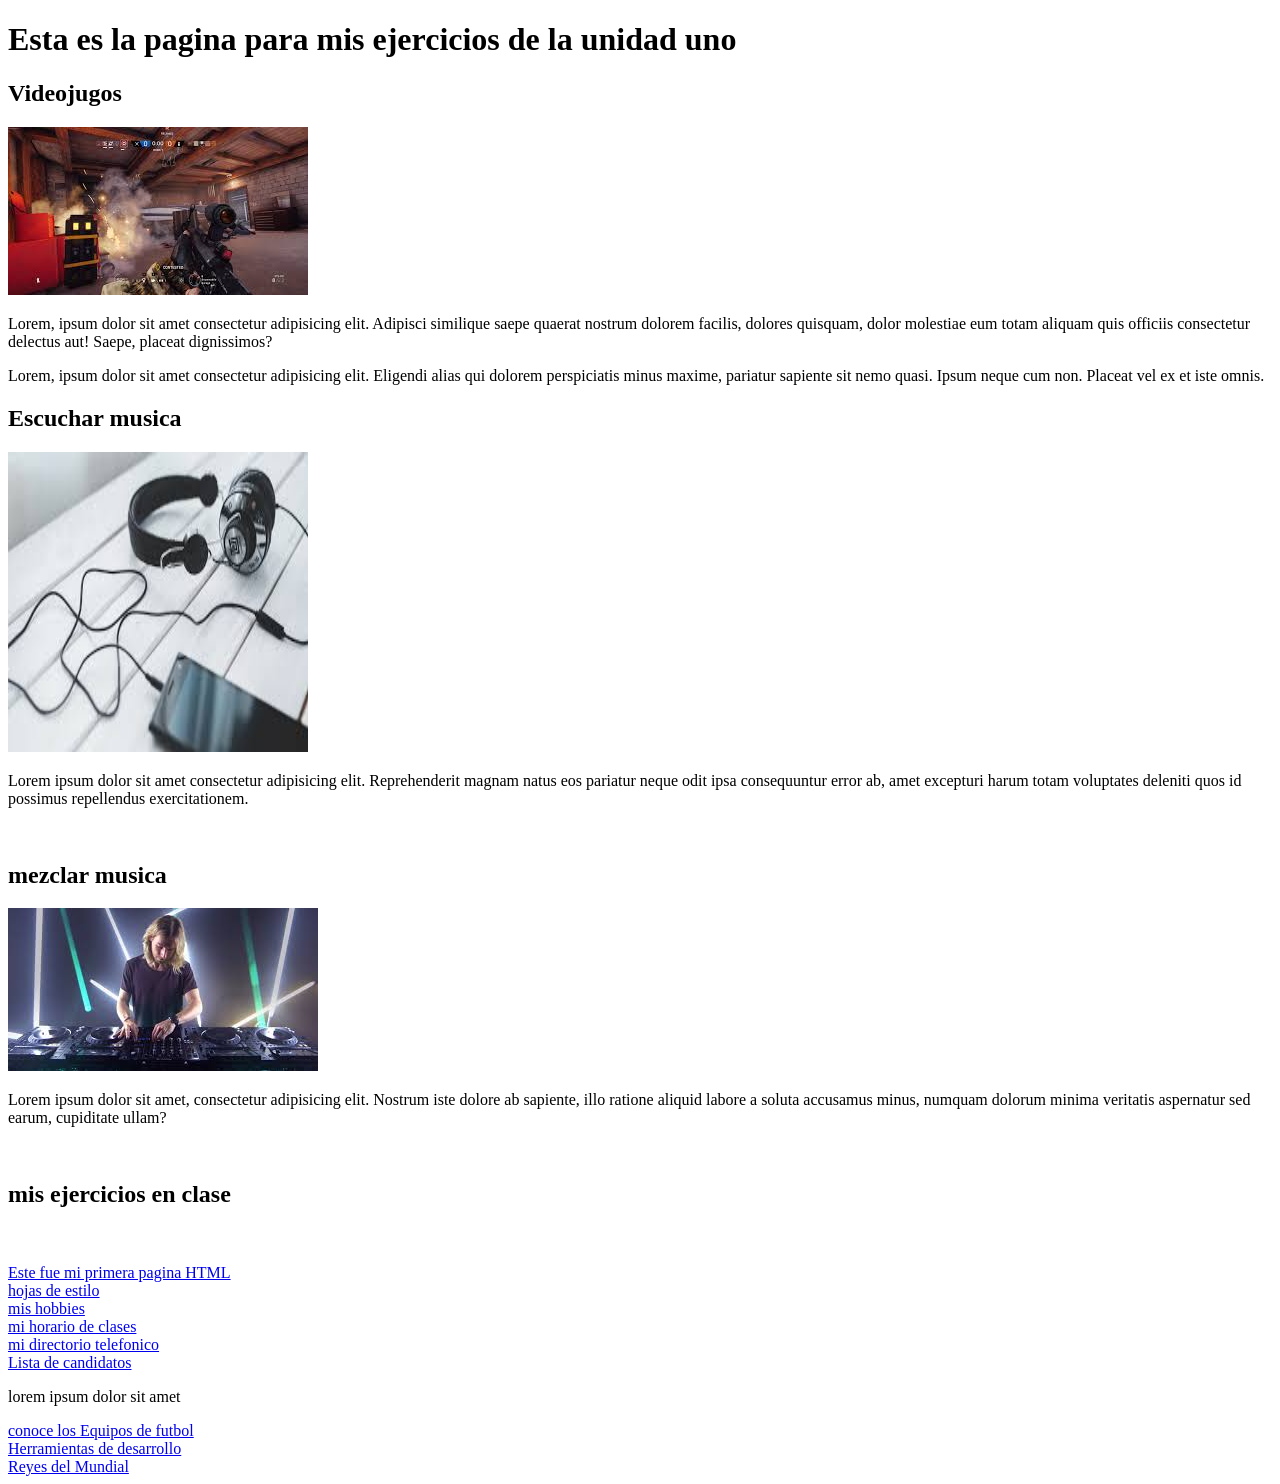
<file: index.html>
<!DOCTYPE html>
<html>

	<head>
	 <title> Pagina principal </title>
	</head>

	<body>

	 <h1>Esta es la pagina para mis ejercicios de la unidad uno
	 </h1>
	
	
	 <h2> Videojugos </h2>
	 <a href="https://www.ubisoft.com/es-mx/game/rainbow-six/siege/marketplace" target="_blank">
		 <img src="../Imagenes/descarga2.jpg">
	 </a> 
	 <br>
	 <p>
		Lorem, ipsum dolor sit amet consectetur adipisicing elit. Adipisci similique saepe quaerat nostrum dolorem facilis, dolores quisquam, dolor molestiae eum totam aliquam quis officiis consectetur delectus aut! Saepe, placeat dignissimos?
	 </p>
	 <p>
		Lorem, ipsum dolor sit amet consectetur adipisicing elit. Eligendi alias qui dolorem perspiciatis minus maxime, pariatur sapiente sit nemo quasi. Ipsum neque cum non. Placeat vel ex et iste omnis.
	 </p>


	 <h2> Escuchar musica </h2>
	 <a href="https://open.spotify.com/intl-es" target="_blank">
		 <img src="../Imagenes/descarga3.jpg" width="300px" height="300px">
	 </a>
	 <p>
		Lorem ipsum dolor sit amet consectetur adipisicing elit. Reprehenderit magnam natus eos pariatur neque odit ipsa consequuntur error ab, amet excepturi harum totam voluptates deleniti quos id possimus repellendus exercitationem.
	 </p>
	 <br>

	 <h2> mezclar musica </h2>
	 <a href="https://rekordbox.com/es/" target="_blank">
		<img src="../Imagenes/descarga1.jpg">
	 </a>
	 <p>
		Lorem ipsum dolor sit amet, consectetur adipisicing elit. Nostrum iste dolore ab sapiente, illo ratione aliquid labore a soluta accusamus minus, numquam dolorum minima veritatis aspernatur sed earum, cupiditate ullam?
	 </p>
	 <br>
	 <h2> mis ejercicios en clase </h2>
	 <br>
	 <br>

	 <a href="ejemplo.html">Este fue mi primera pagina HTML </a>
	 <br>
	 <a href="tipos de hojasestilo.html">hojas de estilo
	 <br>

	 <a href="hobbies.html"> mis hobbies </a>
	 <br>
	 <a href="Tablas/Horario-Clases.html"> mi horario de clases </a>
	 <br>
	 <a href="Tablas/Directorio-Telefonico.html"> mi directorio telefonico </a>

	 <br>
	 <a href="Tablas/Candidatos.html">Lista de candidatos</a>

	 <br>
	 <p>lorem ipsum dolor sit amet</p>

	 <a href="equipos de futbol.html"> conoce los Equipos de futbol</a>
	 <br>
	 <a href="Herramienta-de-desarollo.html"> Herramientas de desarrollo </a>
	 <br>
	 <a href="Tablas/reyes_del_mundial.html"> Reyes del Mundial </a>


	</body>
</html>
</file>
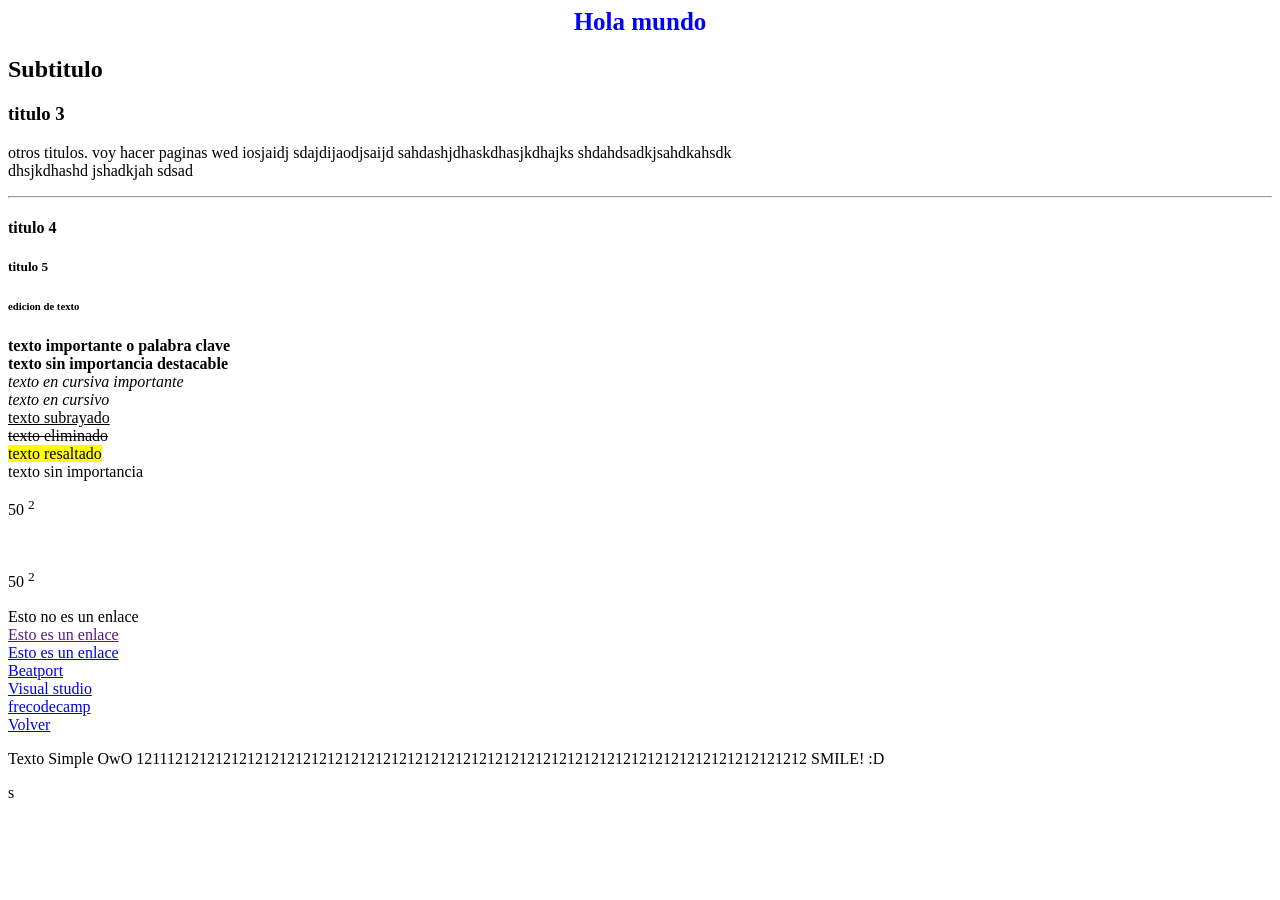
<file: ejemplo.html>
<html>
	<head> 
		<title> Mi primera pagina wed </title>
	
		<style type="text/css">
		  h1{
		    text-align: center;
		    font-size: 25px;
		    color: blue;
		    }
		</style>
	</head>
	<body>
		<h1>
			Hola mundo
		</h1>
		<h2> Subtitulo </h2>
		<h3> titulo 3 </h3>
		
		<p>
		otros titulos. voy hacer paginas wed iosjaidj sdajdijaodjsaijd sahdashjdhaskdhasjkdhajks shdahdsadkjsahdkahsdk
<br>
dhsjkdhashd jshadkjah sdsad
<hr>

		</p>

		<h4> titulo 4 </h4>
		<h5> titulo 5 </h5>
		<h6> edicion de texto </h6>
<p>
	<strong> texto importante o palabra clave </strong>
<br>
	<b> texto sin importancia destacable </b>
<br>
	<em> texto en cursiva importante </em>
<br>
	<i> texto en cursivo </i>
<br>
	<u> texto subrayado </u>
<br>
	<s> texto eliminado </s>
<br>
	<mark> texto resaltado </mark>
<br>
	<span> texto sin importancia </span>
<br>
	<p>50 <sup>2</sup></p>
<br>
	<p>50 <sup>2</sup></p>
</p>
	<!--Enlaces en HTML -->
	 <a>Esto no es un enlace </a>
<br>
	 <a href=""> Esto es un enlace </a>
<br>
	 <a href="<a href="https://es.wikipedia.org/"target="_blank"> Esto es un enlace </a>
<br>
	 <a href="<a href="https://www.beatport.com/"target="_parent"> Beatport </a>
<br>
	 <a href="<a href="https://code.visualstudio.com/"_self"> Visual studio  </a>
<br>
	 <a href="<a href="https://www.freecodecamp.org/"target="_top"> frecodecamp </a>
<br>
	<a href="index.html">Volver</a>
	 
		<p>
			Texto Simple OwO 121112121212121212121212121212121212121212121212121212121212121212121212121212121212  SMILE! :D
		</p>
	</body>
</html>
s
</file>
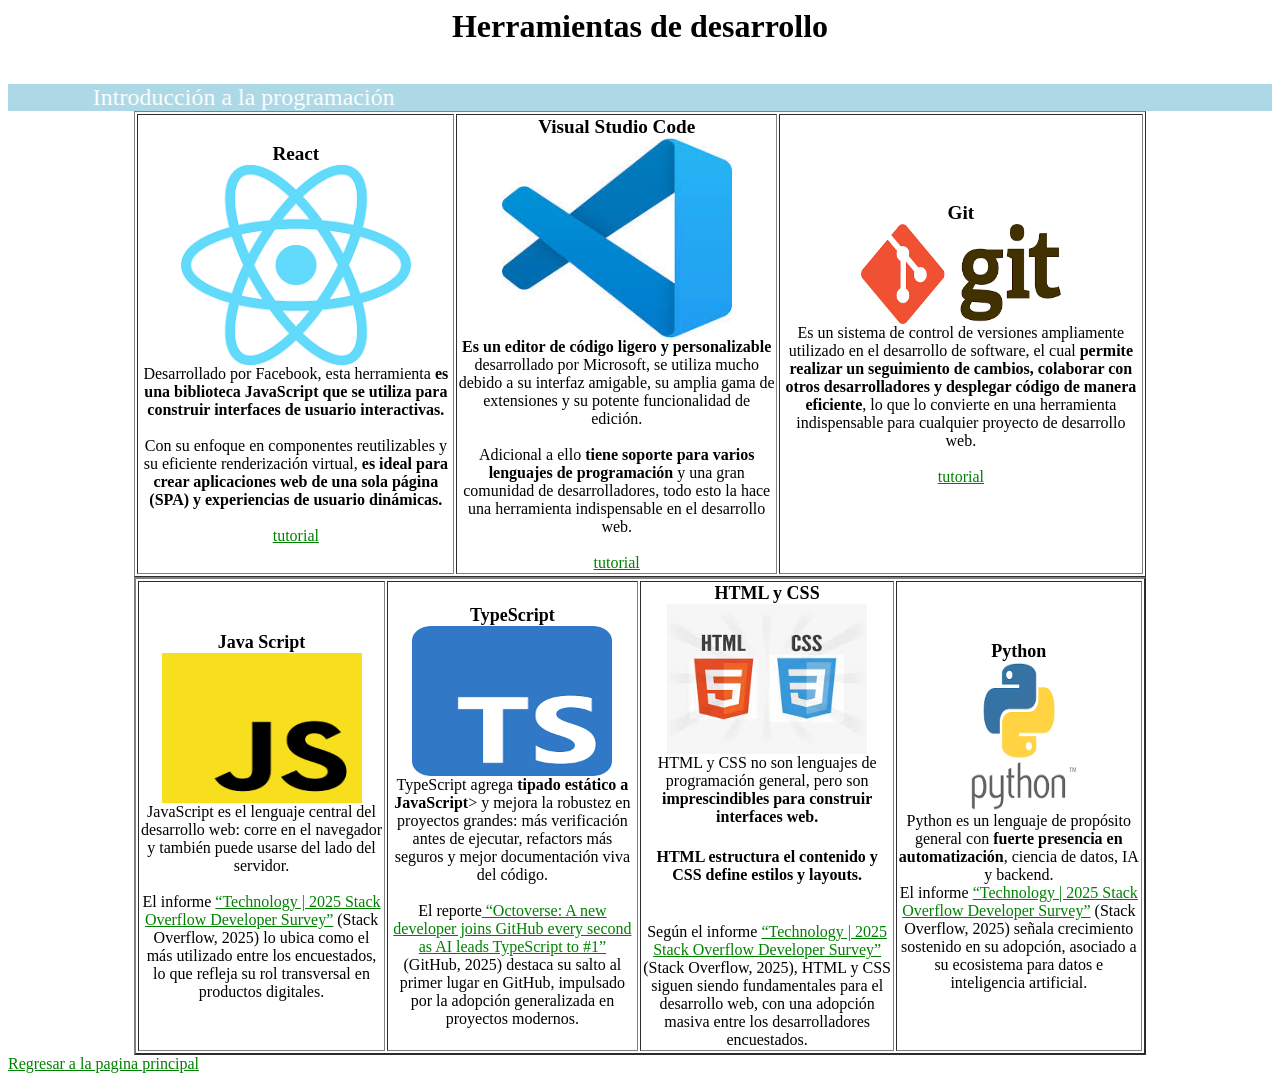
<file: Herramienta-de-desarollo.html>
<html>
    <head>
        <title>Herramientas de desarrollo</title>
    </head>
    <body link="green" vlink="red" alink="blue">
        <h1 align="center">Herramientas de desarrollo</h1>
        <br>
        <marquee direction="right" bgcolor="lightblue" behavior="alternate"><font color="white" size="5">Introducción a la programación</font></marquee>
        <br>

        <table width="80%" align="center" border="1">
            <tr align="center">
                <td>
                   <big><b>React</b></big>
                    <br>
                    <img src="imagenes/React.png" width="230" height="200">
                    <br>
                    <font face="Tahoma">Desarrollado por Facebook, esta herramienta <b> es una biblioteca JavaScript que se utiliza para construir interfaces de usuario interactivas.</b>
                        <br>
                        <br>
                        Con su enfoque en componentes reutilizables y su eficiente renderización virtual,<b> es ideal para crear aplicaciones web de una sola página (SPA) y experiencias de usuario dinámicas.</b>
                     </font>
                     <br>
                     <br>
                    <a href="https://es.legacy.reactjs.org/tutorial/tutorial.html">tutorial</a>
                </td>
                <td>
                    <big><b>Visual Studio Code</b></big>
                    <br>
                    <img src="imagenes/Vscode.jpg" width="230" height="200">
                    <br>
                    <font face="Tahoma"><b>Es un editor de código ligero y personalizable</b> desarrollado por Microsoft, se utiliza mucho debido a su interfaz amigable, su amplia gama de extensiones y su potente funcionalidad de edición.
                        <br>
                        <br>
                        Adicional a ello<b> tiene soporte para varios lenguajes de programación</b> y una gran comunidad de desarrolladores, todo esto la hace una herramienta indispensable en el desarrollo web.
                    </font>
                    <br>
                    <br>
                    <a href="https://code.visualstudio.com/">tutorial</a>
                  </td>
                <td>
                    <big><b>Git</b></big>
                    <br>
                    <img src="imagenes/git.png" width="200" height="100">
                    <br>
                    <font face="Tahoma">Es un sistema de control de versiones ampliamente utilizado en el desarrollo de software, el cual<b> permite realizar un seguimiento de cambios, colaborar con otros desarrolladores y desplegar código de manera eficiente</b>, lo que lo convierte en una herramienta indispensable para cualquier proyecto de desarrollo web.

                    </font>
                    <br>
                    <br>
                    <a href="https://git-scm.com/doc">tutorial</a>
                </td>

            </tr>
         </table>
         <table width="80%" align="center" border="2">
            <tr align="center">
                <td>
                    <b>
                        <font size="4" face="script">Java Script</font>
                    </b>
                    <br>
                    <img src="imagenes/Javascript.png" width="200" height="150">
                    <br>
                    <font face="Tahoma">JavaScript es el lenguaje central del desarrollo web: corre en el navegador y también puede usarse del lado del servidor.
                    <br>
                    <br>
                    El informe <a href="https://survey.stackoverflow.co/2025/technology"> “Technology | 2025 Stack Overflow Developer Survey”</a> (Stack Overflow, 2025) lo ubica como el más utilizado entre los encuestados, lo que refleja su rol transversal en productos digitales. 

                    </font>
                </td>
                <td>
                    <b>
                        <font size="4" face="script">TypeScript</font>

                    </b>
                    <br>
                    <img src="imagenes/typescript.png" width="200" height="150">
                    <br>
                    <font face="Tahoma">TypeScript agrega <b>tipado estático a JavaScript</b>> y mejora la robustez en proyectos grandes: más verificación antes de ejecutar, refactors más seguros y mejor documentación viva del código.
                    <br>
                    <br>
                    El reporte<a href="https://github.blog/news-insights/octoverse/octoverse-a-new-developer-joins-github-every-second-as-ai-leads-typescript-to-1/"> “Octoverse: A new developer joins GitHub every second as AI leads TypeScript to #1”</a> (GitHub, 2025) destaca su salto al primer lugar en GitHub, impulsado por la adopción generalizada en proyectos modernos. 
                    </font>
                </td>
                <td>
                    <b>
                        <font size="4" face="script">HTML y CSS</font>
                    </b>
                    <br>
                    <img src="imagenes/53.jpg" width="200" height="150">
                    <br>
                    <font face="Tahoma">HTML y CSS no son lenguajes de programación general, pero son <b>imprescindibles para construir interfaces web.</b> 
                        <br>
                        <h4>HTML estructura el contenido y CSS define estilos y layouts.</h4>
                        <br>
                        Según el informe <a href="https://survey.stackoverflow.co/2025/technology"> “Technology | 2025 Stack Overflow Developer Survey”</a> (Stack Overflow, 2025), HTML y CSS siguen siendo fundamentales para el desarrollo web, con una adopción masiva entre los desarrolladores encuestados.

                    </font>
                </td>
                <td>
                    <b><font size="4" face="script">Python</font></b>
                    <br>
                    
                    <img src="imagenes/Python.png" width="200" height="150">
                    <br>
                    <font face="Tahoma">Python es un lenguaje de propósito general con<b> fuerte presencia en automatización</b>, ciencia de datos, IA y backend.
                    <br>
                    El informe <a href="https://survey.stackoverflow.co/2025/technology"> “Technology | 2025 Stack Overflow Developer Survey”</a> (Stack Overflow, 2025) señala crecimiento sostenido en su adopción, asociado a su ecosistema para datos e inteligencia artificial. 
                    </font>
                </td>

            </tr>
            
         </table>
         <a href="index.html">Regresar a la pagina principal</a>
            
    </body>
</html>
</file>
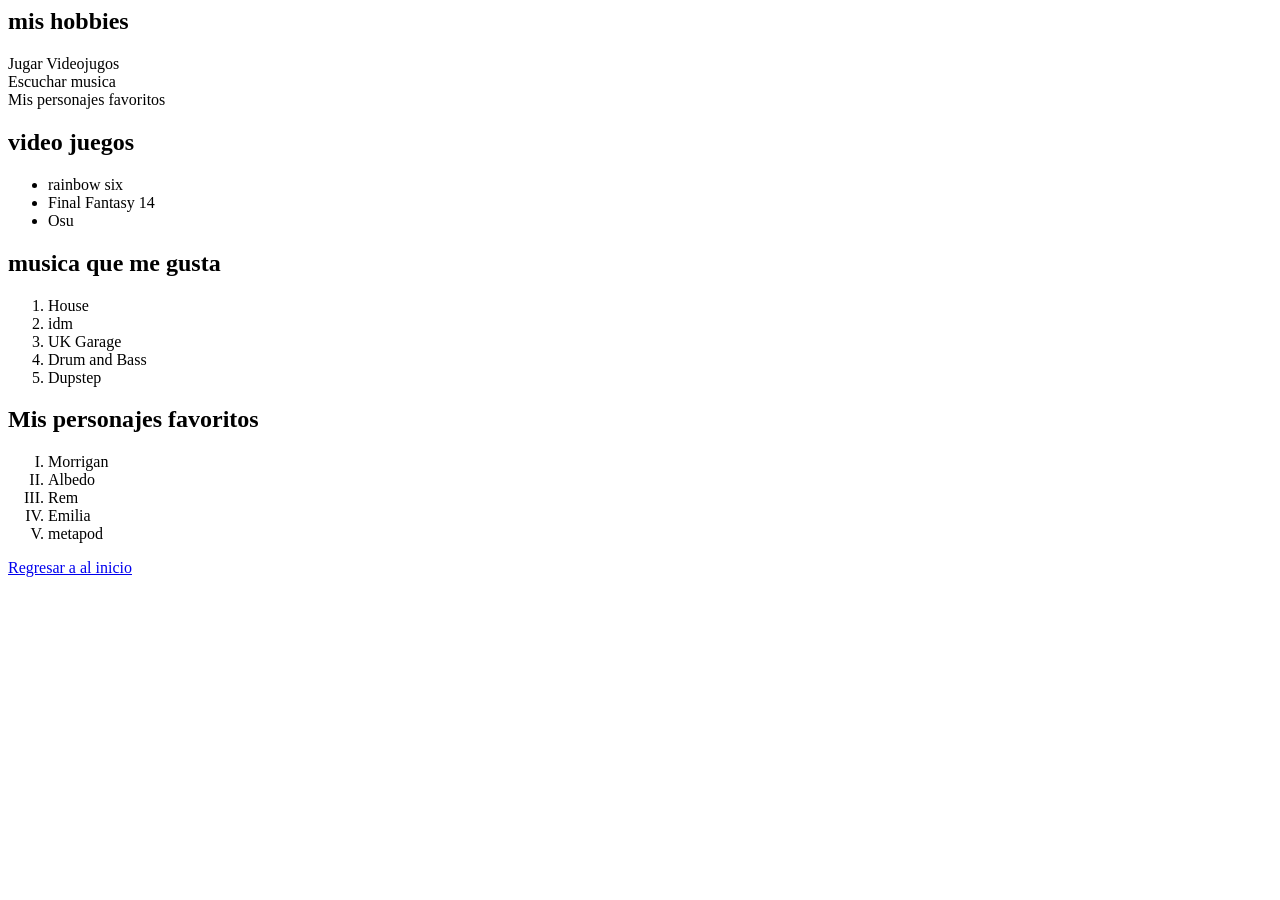
<file: hobbies.html>
<html>
<head>
	<title> Mis hobbies </title>
</head>
<body>
	<h2> mis hobbies </h2>
	<p>
	Jugar Videojugos<br>
	Escuchar musica<br>
	Mis personajes favoritos<br>
</p>




    <h2> video juegos </h2>
	<!--lista desordenada-->
	<ul>
		<li> rainbow six </li>
		<li> Final Fantasy 14 </li>
		<li> Osu </li>
	</ul>
	<h2>musica que me gusta </h2>
	<ol>
		<li> House </li>
		<li> idm </li>
		<li> UK Garage </li>
		<li> Drum and Bass </li>
		<li> Dupstep </li>
		</li>
	</ol>

	<h2>Mis personajes favoritos</h2>
	<!--"letras mayusculas"-->
	<!--"letras minusculas"-->
	<!--"romanos mayusculas"-->
	<!--"romanos minusculas"-->
	<ol type="I">
		<li>Morrigan </li>
		<li>Albedo</li>
		<li>Rem</li>
		<li>Emilia</li>
		<li>metapod</li>
	</ol>

	<a href="index.html">Regresar a al inicio</a>
</body>

</html>
</file>
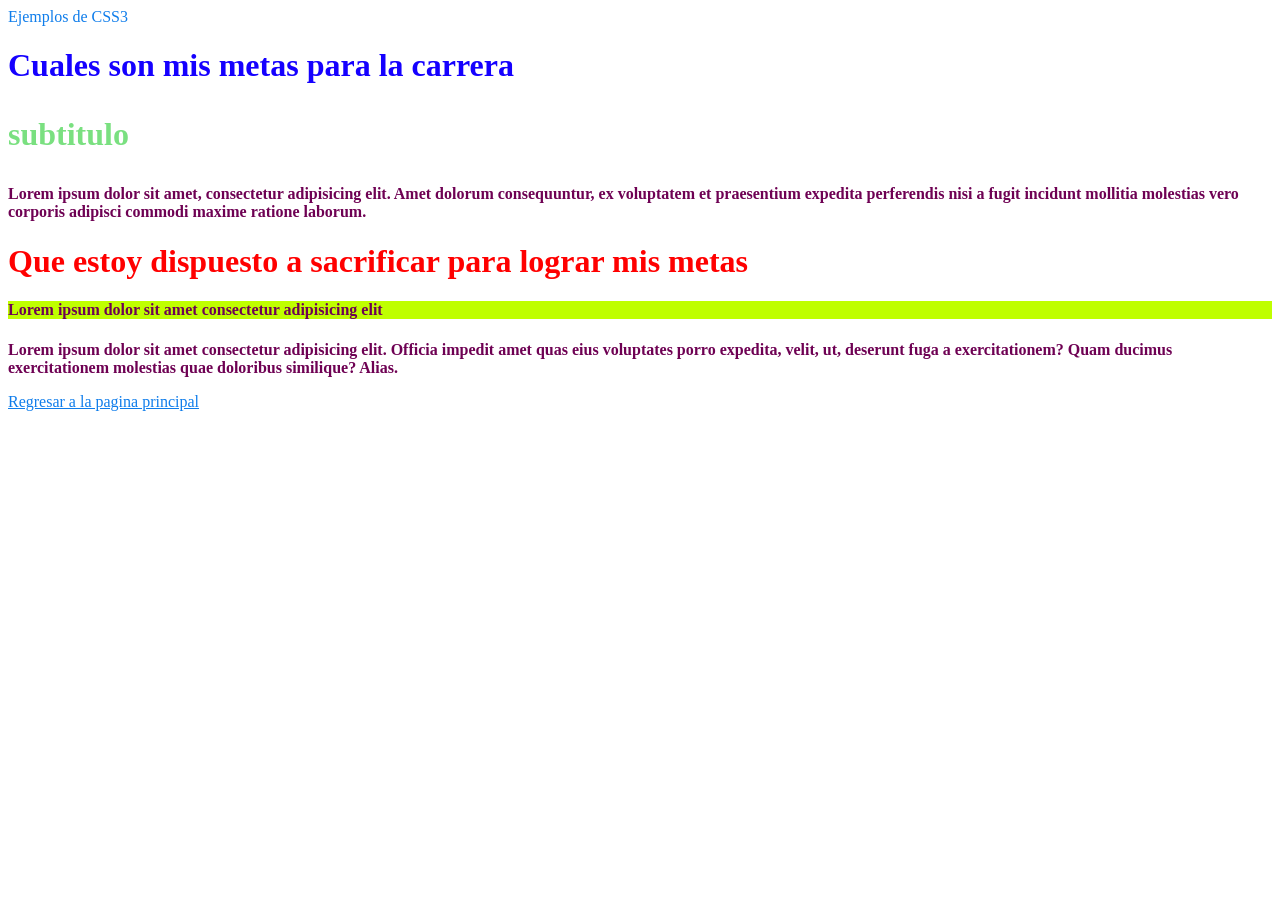
<file: tipos de hojasestilo.html>
<html5>
    <!DOCTYPE html>
    <head>
        <titke>Ejemplos de CSS3</titke>

        <!--Tipo de estilos en el documento-->
        <style>
            h3{
                color: blueviolet;
            }
            /*esto aplica para las ids*/
        #primerh3{
            color: rgb(122, 224, 128);
        }
            /*esto aplica para las clases*/
        .parrafo{
            background-color: rgb(191, 255, 0);
        }

        h1:hover{
            background-color: rgb(132, 223, 243);
            font-size: 100px;
        }

        *{
            color: rgb(15, 125, 235);
        }
            
        </style>
        <!--Tipo de estilos en un archivo externo-->
       <link rel="stylesheet" href="estilos.css">
        <link rel="stylesheet" href="estilos2.css">
        
    </head>
 
    <!--Tipo de estilos en Linea-->
    <body>
        <h1 style="color: rgb(21, 0, 255);">Cuales son mis metas para la carrera</h1>

        <h3 id="primerh3">subtitulo</h3>
        <p>Lorem ipsum dolor sit amet, consectetur adipisicing elit. Amet dolorum consequuntur, ex voluptatem et praesentium expedita perferendis nisi a fugit incidunt mollitia molestias vero corporis adipisci commodi maxime ratione laborum.</p>

        <h1>
          Que estoy dispuesto a sacrificar para lograr mis metas  
        </h1>
        <p class="parrafo">Lorem ipsum dolor sit amet consectetur adipisicing elit</p>
        
        <h1>
            <!--Pendiente-->
        </h1>
        <p>Lorem ipsum dolor sit amet consectetur adipisicing elit. Officia impedit amet quas eius voluptates porro expedita, velit, ut, deserunt fuga a exercitationem? Quam ducimus exercitationem molestias quae doloribus similique? Alias.</p>

        

        <a href="index.html">Regresar a la pagina principal</a>

        <div id="header">

        </div>
        <div id="content">

        </div>

    <div id="footer">

    </div>
    
    </body>
</html5>
</file>
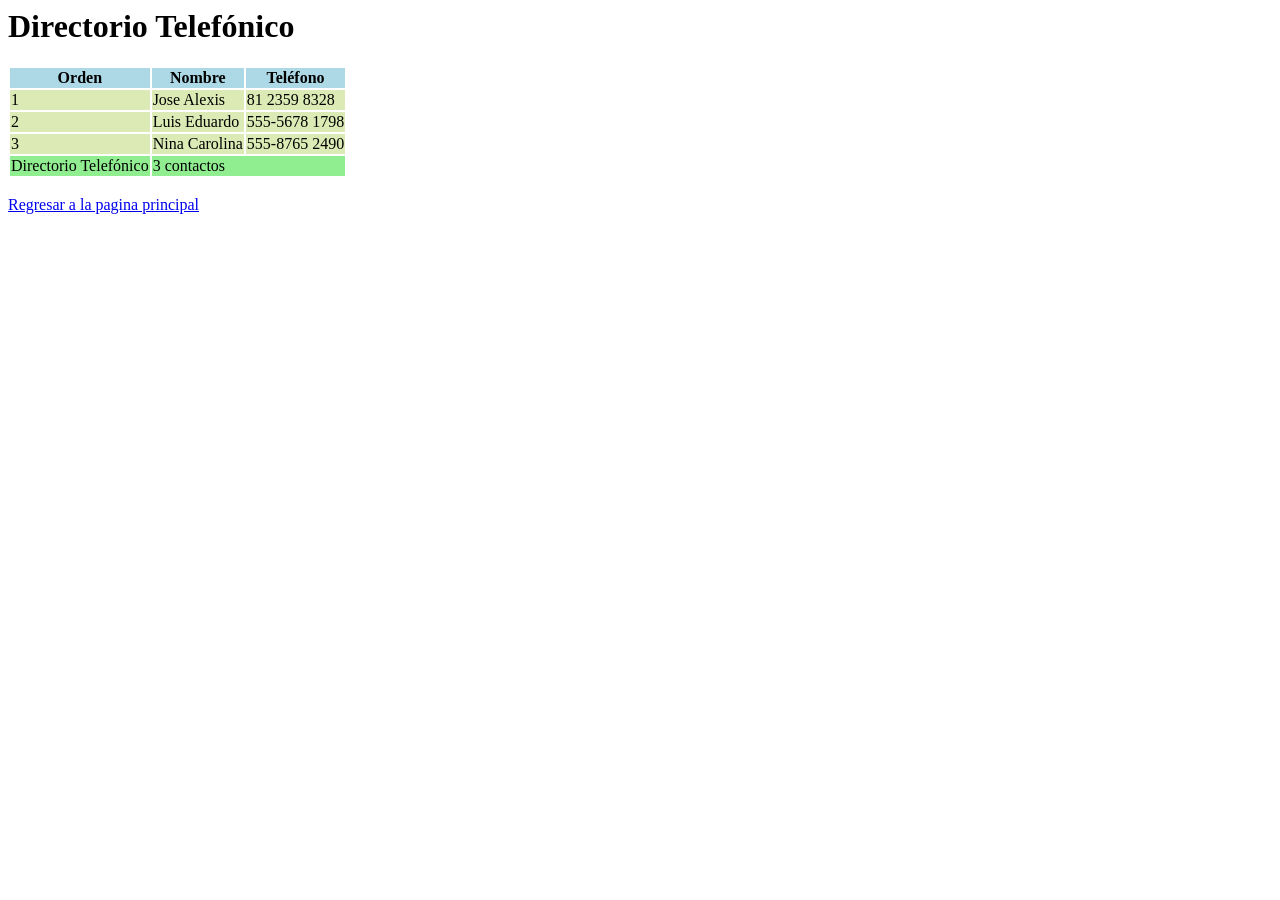
<file: Tablas/Directorio-Telefonico.html>
<html5>
<head>
    <title>Directorio Telefónico</title>
</head>
<body>
    <h1>Directorio Telefónico</h1>
    <table border="0">
        <thead style="background: lightblue;">
            <tr>
                <th>Orden</th>
                <th>Nombre</th>
                <th>Teléfono</th>
            </tr>
        </thead>
        <tbody style="background: rgb(220, 235, 181);">
            <tr>
                <td>1</td>
                <td>Jose Alexis</td>
                <td>81 2359 8328</td>
            </tr>
            <tr>
                <td>2</td>
                <td>Luis Eduardo</td>
                <td>555-5678 1798</td>
            </tr>
            <tr>
                <td>3</td>
                <td>Nina Carolina</td>
                <td>555-8765 2490 </td>
            </tr>
        </tbody>
        <tfoot style="background: lightgreen;">
            <tr>
                <td>
                    Directorio Telefónico
                </td>
                <td colspan="2">
                    3 contactos
                </td>
            </tr>
        </tfoot>
        </thead>
    </table>
    <br>
    <a href="../index.html">Regresar a la pagina principal</a>
</body>
</html5>
</file>
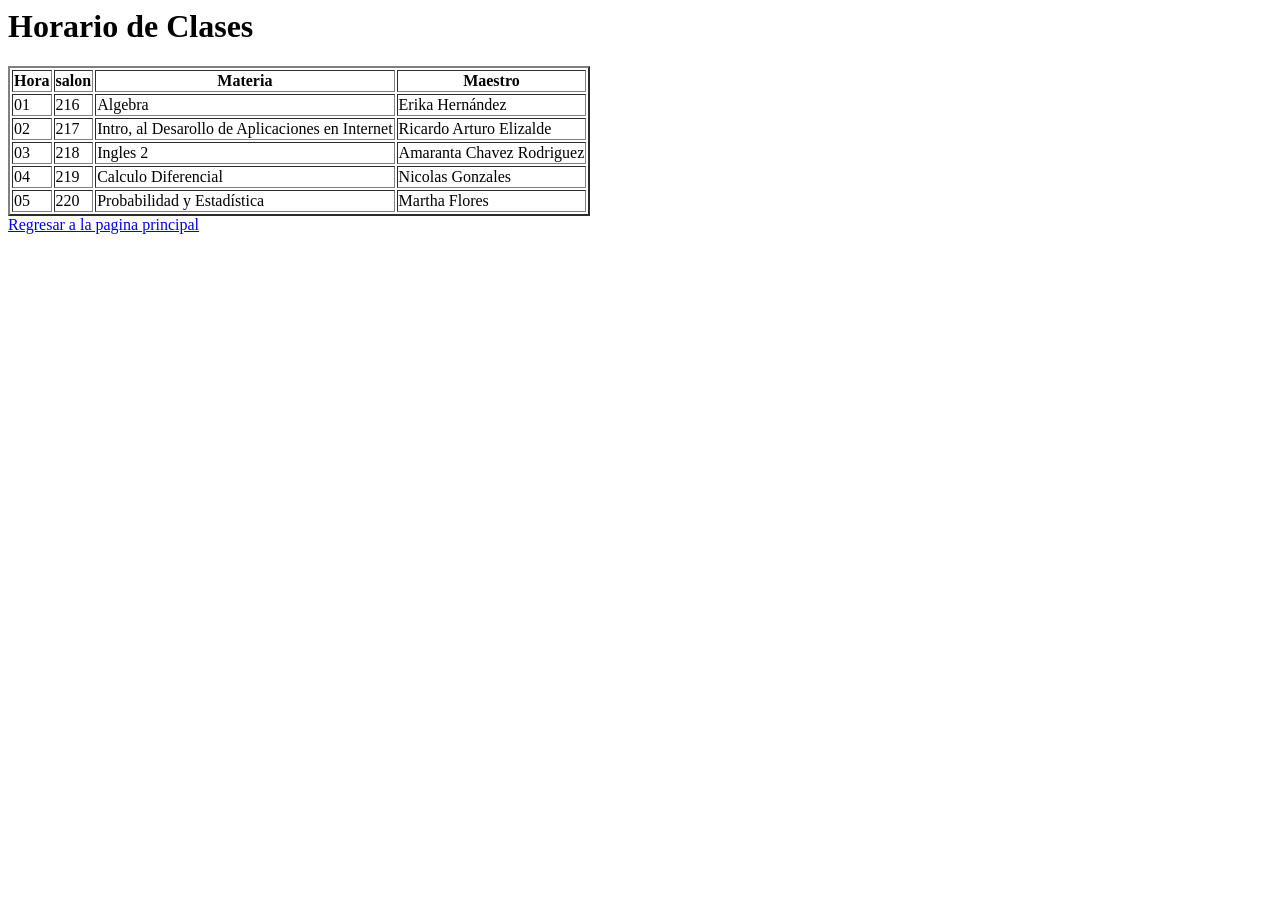
<file: Tablas/Horario-Clases.html>
<html5>
<head>
    <title>Horario de Clases</title>
</head>
<body>
    <h1>Horario de Clases</h1>
    <table border="2">
        <tr>
            <th>Hora</th>
            <th>salon</th>
            <th>Materia</th>
            <th>Maestro</th>
        </tr>
        <tr>
            <td>01</td>
            <td>216</td>
            <td>Algebra</td>
            <td>Erika Hernández</td>
        </tr>
        <tr>
            <td>02</td>
            <td>217</td>
            <td>Intro, al Desarollo de Aplicaciones en Internet</td>
            <td>Ricardo Arturo Elizalde</td>
        </tr>
        <tr>
            <td>03</td>
            <td>218</td>
            <td>Ingles 2</td>
            <td>Amaranta Chavez Rodriguez</td>
        </tr>
        <tr>
            <td>04</td>
            <td>219</td>
            <td>Calculo Diferencial</td>
            <td>Nicolas Gonzales</td>
        </tr>
        <tr>
            <td>05</td>
            <td>220</td>
            <td>Probabilidad y Estadística</td>
            <td>Martha Flores</td>
    </table>
    <a href="../index.html">Regresar a la pagina principal</a>
    <br>
</body>
</html5>
</file>
<file: estilos.css>
p{
    color: green;
}
</file>
<file: estilos2.css>
h1{
    color: red;
}

h3{
    font-size: xx-large;
    color: chartreuse;
}

p{
    font-weight: 700;
    color: rgb(110, 1, 83);
}
</file>
